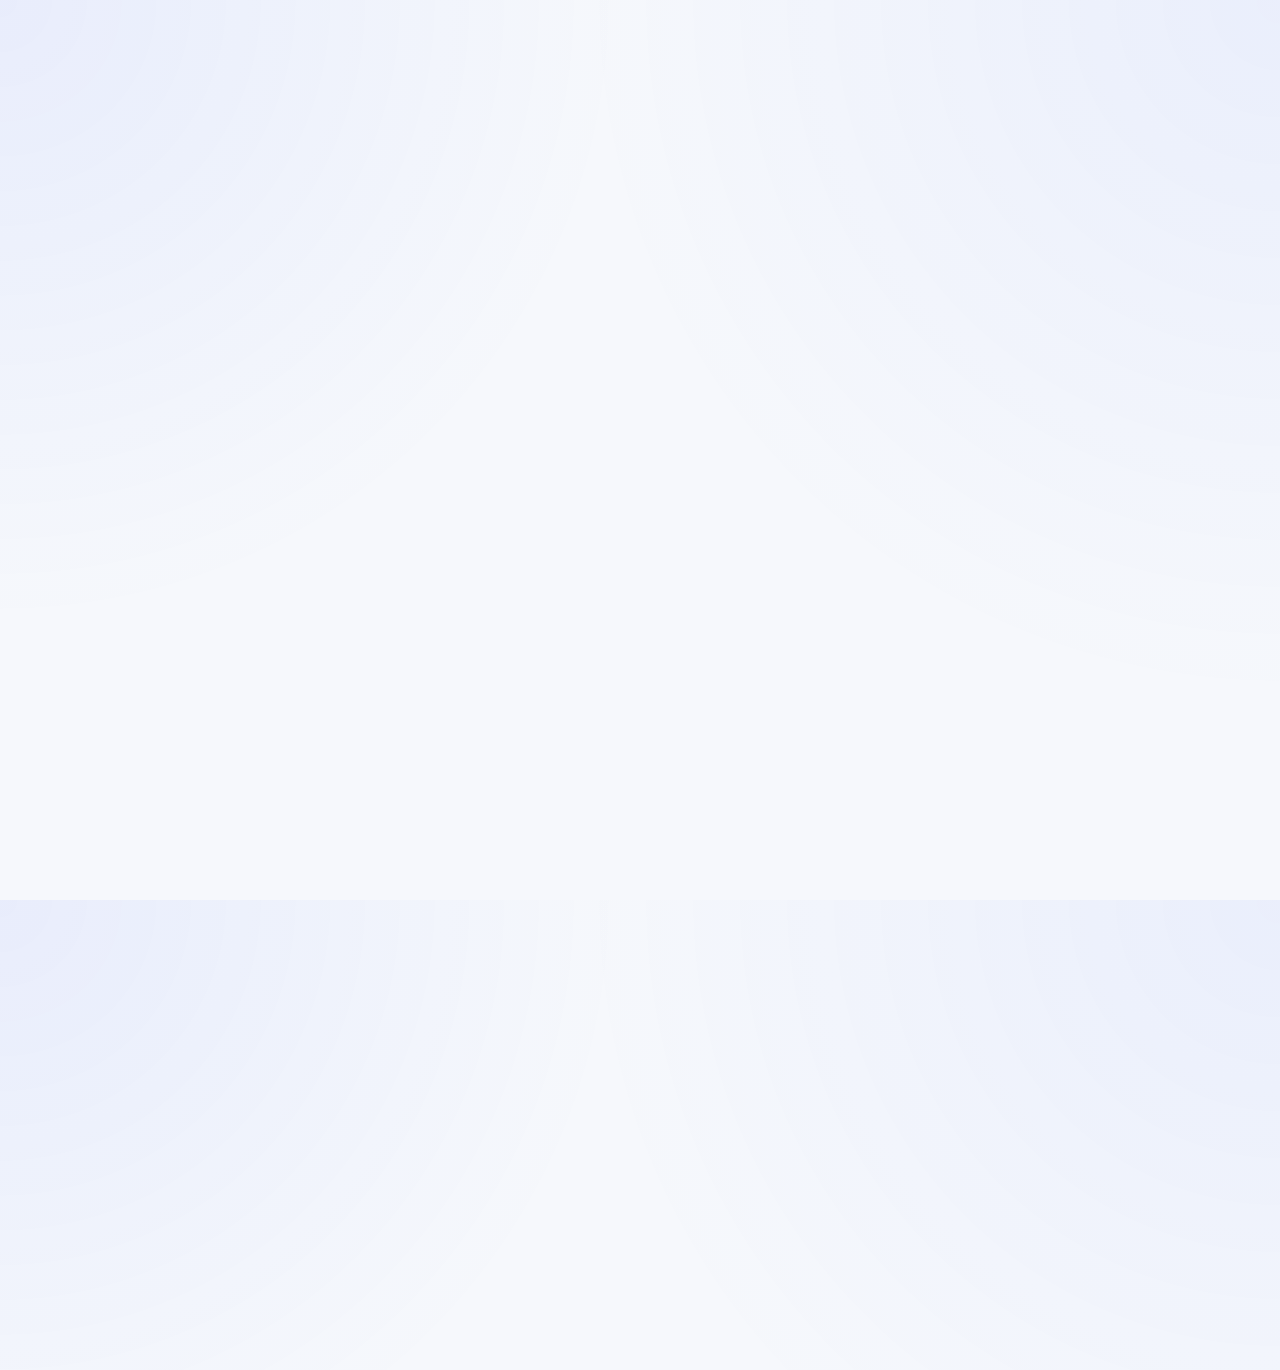
<file: frontend/index.html>
<!doctype html>
<html lang="en">
  <head>
    <meta charset="UTF-8" />
    <meta name="viewport" content="width=device-width, initial-scale=1.0" />
    <title>NexBasket | Premium Commerce</title>
    <link rel="stylesheet" href="styles.css" />
  </head>
  <body>
    <header id="navbar"></header>

    <main class="site-main">
      <div class="container">
        <section class="hero" data-reveal>
          <div class="hero-layout">
            <div class="hero-copy">
              <span class="hero-kicker">New Season · Trusted Checkout</span>
              <h1>Shop Elevated Essentials For Modern Living</h1>
              <p class="muted">
                Discover curated categories, fast fulfillment, and a seamless checkout experience built on transaction-safe inventory.
              </p>
              <div class="hero-actions">
                <a href="products.html" class="btn btn-primary">Browse Products</a>
              </div>
            </div>
            <div class="hero-bg" aria-hidden="true">
              <span class="orb orb-a"></span>
              <span class="orb orb-b"></span>
              <span class="orb orb-c"></span>
              <article class="glass-card">
                <p class="muted" style="font-size: 0.85rem">Trending This Week</p>
                <h3 style="margin-top: 6px">Premium Picks With Smart Delivery</h3>
                <p class="muted" style="margin-top: 8px; font-size: 0.9rem">Inventory synced in real-time with secure order workflows.</p>
              </article>
            </div>
          </div>
        </section>

        <section class="landing-section" data-reveal>
          <div class="section-head">
            <h2>Browse By Category</h2>
            <a href="products.html" class="muted">View all products →</a>
          </div>
          <div class="scroll-chips" id="landingCategoryChips"></div>
        </section>

        <section class="landing-section" data-reveal>
          <div class="section-head">
            <h2>Featured Products</h2>
            <span class="muted">Handpicked editor’s choice</span>
          </div>
          <div id="featuredProducts" class="product-grid"></div>
        </section>

        <section class="landing-section" data-reveal>
          <div class="section-head">
            <h2>Why Customers Choose Us</h2>
          </div>
          <div class="feature-grid">
            <article class="feature">
              <div class="feature-icon">⚡</div>
              <h3>Fast Delivery</h3>
              <p class="muted">Optimized order routing and inventory-led dispatch for quicker shipping.</p>
            </article>
            <article class="feature">
              <div class="feature-icon">🔒</div>
              <h3>Secure Payments</h3>
              <p class="muted">Protected checkout flow with robust session handling and safe data practices.</p>
            </article>
            <article class="feature">
              <div class="feature-icon">↺</div>
              <h3>Easy Returns</h3>
              <p class="muted">Flexible cancellation and inventory rollback with complete audit visibility.</p>
            </article>
          </div>
        </section>

        <section class="landing-section" data-reveal>
          <div class="section-head">
            <h2>What Shoppers Say</h2>
          </div>
          <div class="testimonial-grid">
            <article class="card panel">
              <p>"The interface feels premium and the checkout flow is genuinely smooth. Everything just works."</p>
              <p class="muted" style="margin-top: 12px">Aarav M. · Frequent Buyer</p>
            </article>
            <article class="card panel">
              <p>"Loved the clean product browsing and instant order updates. It feels like a real production store."</p>
              <p class="muted" style="margin-top: 12px">Riya S. · Design Consultant</p>
            </article>
          </div>
        </section>

        <section class="landing-section newsletter" data-reveal>
          <h2>Get Weekly Drops & Offers</h2>
          <p>Join our list for new arrivals, curated picks, and early access to limited collections.</p>
          <form id="newsletterForm">
            <input type="email" id="newsletterEmail" placeholder="Enter your email address" aria-label="Email address" required />
            <button class="btn" type="submit">Subscribe</button>
          </form>
          <div id="newsletterStatus"></div>
        </section>
      </div>
    </main>

    <footer id="footer"></footer>
    <script type="module" src="landing.js"></script>
  </body>
</html>
</file>
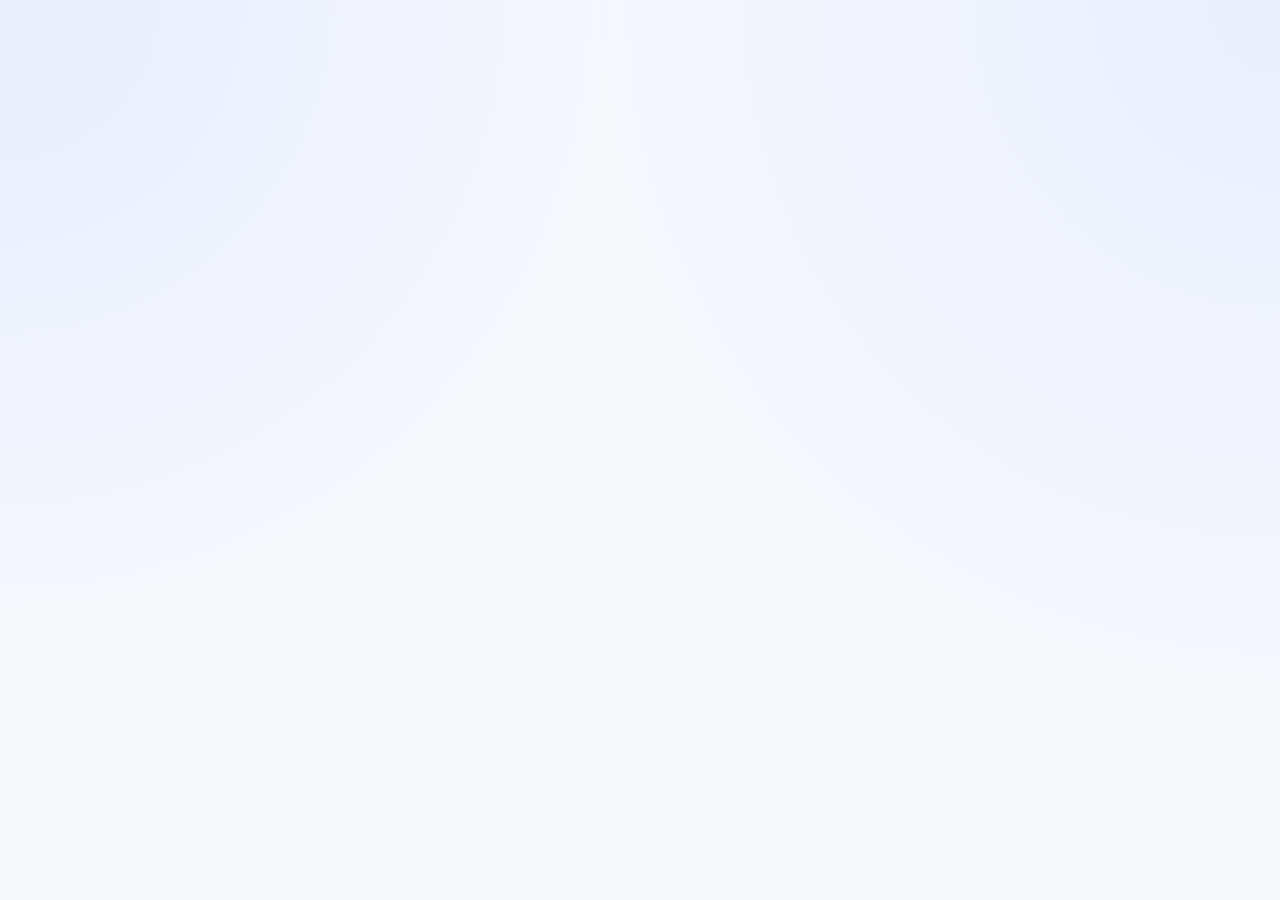
<file: frontend/cart.html>
<!doctype html>
<html lang="en">
  <head>
    <meta charset="UTF-8" />
    <meta name="viewport" content="width=device-width, initial-scale=1.0" />
    <title>Cart | NexBasket</title>
    <link rel="stylesheet" href="styles.css" />
  </head>
  <body>
    <header id="navbar"></header>
    <main class="site-main">
      <div class="container section-stack">
        <section class="section-head" data-reveal>
          <div>
            <h1 style="font-size:2.2rem">My Cart</h1>
            <p class="muted">Review selected products before checkout.</p>
          </div>
          <div class="quick-links">
            <a class="btn btn-ghost" href="products.html">Continue Shopping</a>
            <a class="btn btn-primary" href="checkout.html">Proceed to Checkout</a>
          </div>
        </section>

        <section class="card panel" data-reveal>
          <div id="status"></div>
          <div id="loadingCart" class="product-grid">
            <div class="skeleton sk-card"></div>
            <div class="skeleton sk-card"></div>
          </div>
          <div id="cartItems" class="section-stack"></div>
          <div class="summary-box" style="margin-top:12px">
            <h3 id="totalAmount">Cart Total: ₹0.00</h3>
          </div>
        </section>
      </div>
    </main>
    <footer id="footer"></footer>
    <script type="module" src="cart.js"></script>
  </body>
</html>
</file>
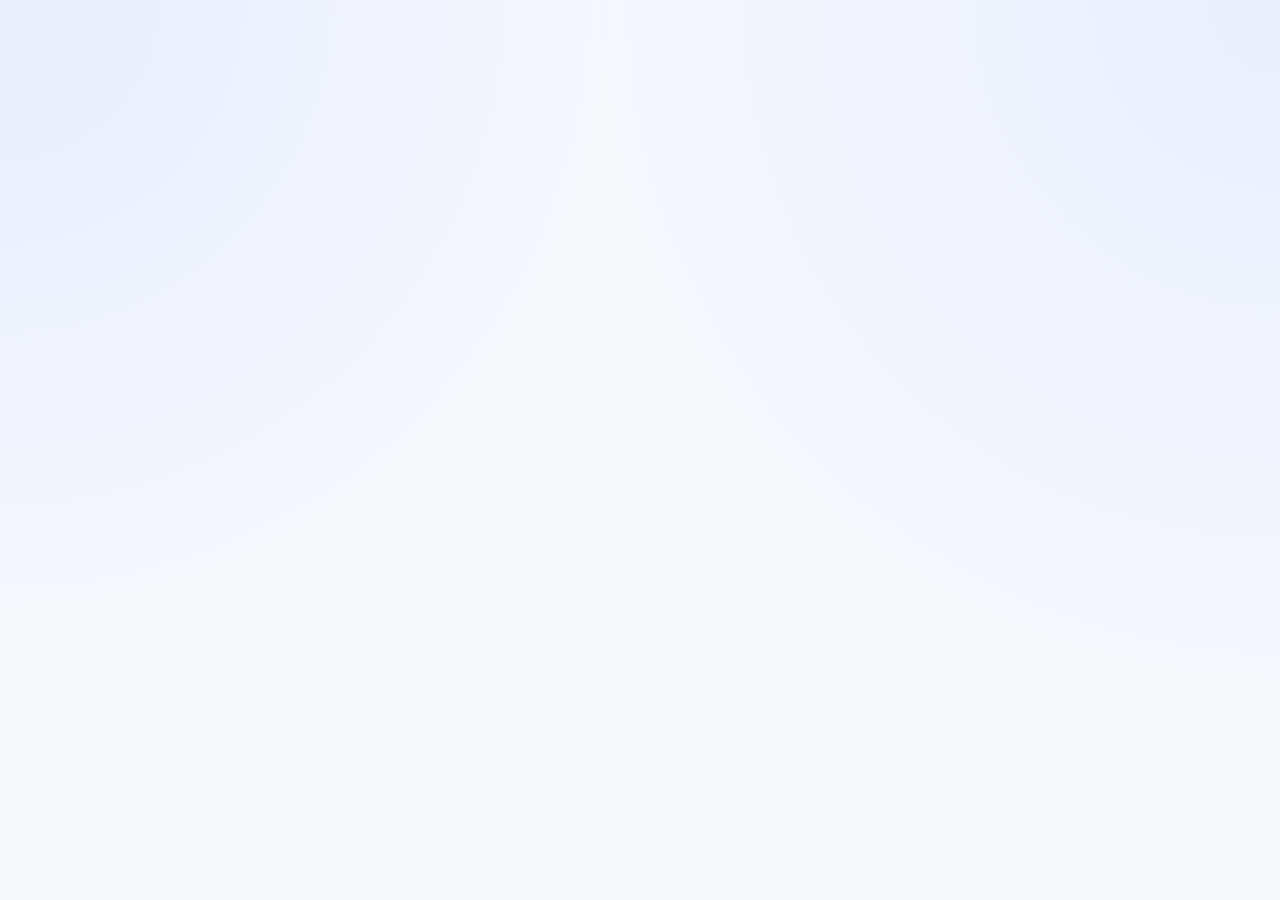
<file: frontend/checkout.html>
<!doctype html>
<html lang="en">
  <head>
    <meta charset="UTF-8" />
    <meta name="viewport" content="width=device-width, initial-scale=1.0" />
    <title>Checkout | NexBasket</title>
    <link rel="stylesheet" href="styles.css" />
  </head>
  <body>
    <header id="navbar"></header>
    <main class="site-main">
      <div class="container section-stack">
        <section class="section-head" data-reveal>
          <div>
            <h1 style="font-size:2.2rem">Checkout</h1>
            <p class="muted">Confirm your cart and place the order securely.</p>
          </div>
          <div class="quick-links">
            <a class="btn btn-ghost" href="cart.html">Back to Cart</a>
            <a class="btn btn-ghost" href="orders.html">Order History</a>
          </div>
        </section>

        <section class="card panel" data-reveal>
          <div id="status"></div>
          <div id="loadingCheckout" class="product-grid">
            <div class="skeleton sk-card"></div>
            <div class="skeleton sk-card"></div>
          </div>
          <div id="checkoutSummary"></div>
          <button id="placeOrderBtn" class="btn btn-primary" style="margin-top:14px">Place Order</button>
        </section>
      </div>
    </main>
    <footer id="footer"></footer>
    <script type="module" src="checkout.js"></script>
  </body>
</html>
</file>
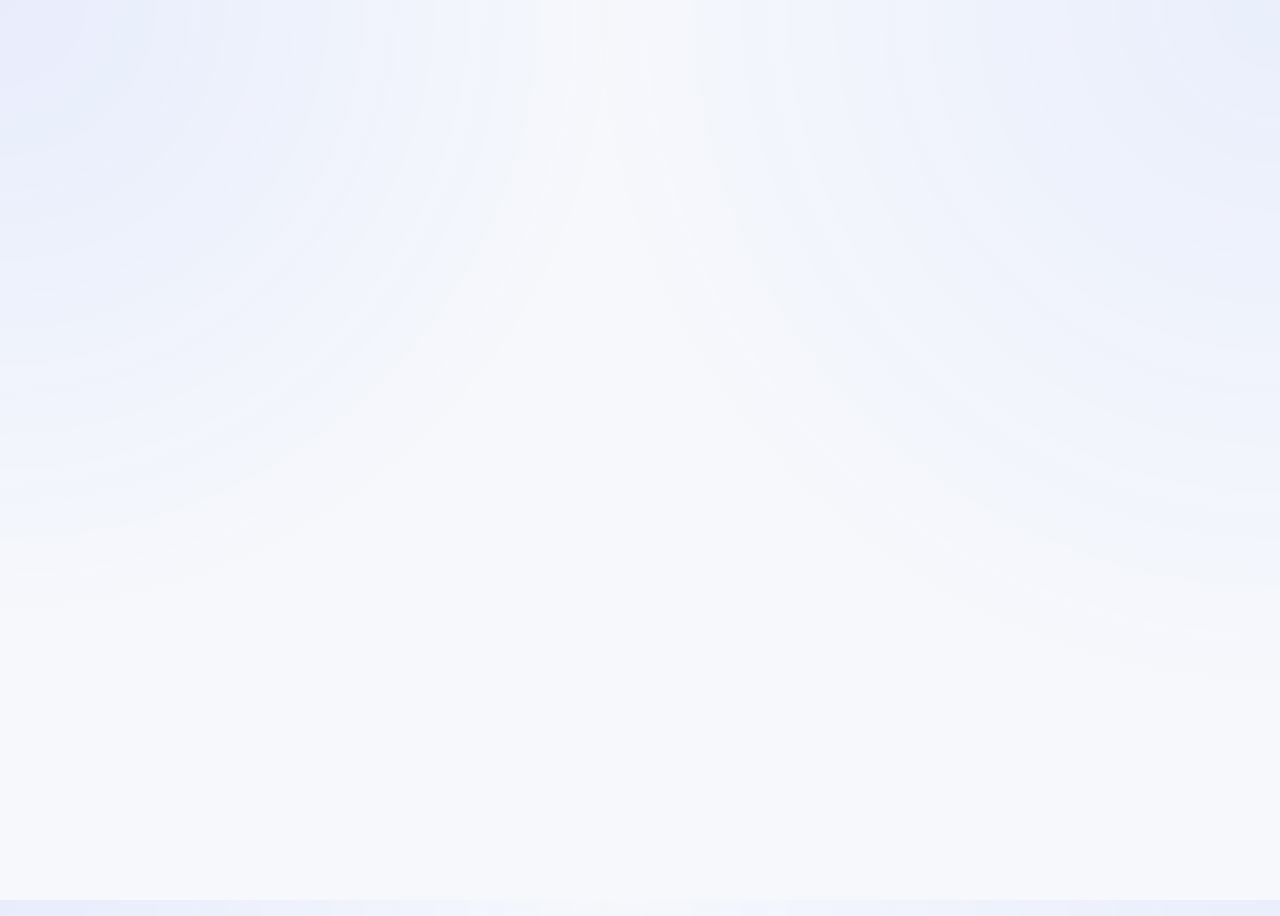
<file: frontend/login.html>
<!doctype html>
<html lang="en">
  <head>
    <meta charset="UTF-8" />
    <meta name="viewport" content="width=device-width, initial-scale=1.0" />
    <title>Login | NexBasket</title>
    <link rel="stylesheet" href="styles.css" />
  </head>
  <body>
    <main class="auth-wrap">
      <section class="auth-brand" data-reveal>
        <div class="brand">
          <span class="brand-badge">NB</span>
          <span>NexBasket</span>
        </div>
        <div>
          <h1>Welcome Back</h1>
          <p class="muted" style="color:#d8e1ff; margin-top:12px">Secure sign-in to manage your cart, orders, and real-time inventory checkout.</p>
        </div>
        <ul>
          <li>✔ 256-bit encrypted authentication</li>
          <li>✔ Session expiry & logout revocation</li>
          <li>✔ Protected checkout + order history</li>
        </ul>
      </section>

      <section class="auth-panel" data-reveal>
        <article class="auth-card">
          <h2 class="auth-title">Login</h2>
          <p class="muted">Continue to your personalized storefront.</p>

          <form id="loginForm" class="form-grid">
            <div class="form-field">
              <label for="loginEmail">Email</label>
              <input id="loginEmail" type="email" placeholder="you@example.com" required />
            </div>

            <div class="form-field">
              <label for="loginPassword">Password</label>
              <div class="input-wrap">
                <input id="loginPassword" type="password" placeholder="Enter password" required />
                <button type="button" class="eye-btn" id="toggleLoginPassword" aria-label="Toggle password visibility">👁</button>
              </div>
            </div>

            <label class="inline-check">
              <input type="checkbox" id="rememberMe" checked />
              Remember me on this device
            </label>

            <button type="submit" class="btn btn-primary btn-block">Sign In</button>
          </form>

          <div class="divider"></div>
          <button class="oauth-btn" type="button" aria-label="Continue with Google">
            G Continue with Google
          </button>

          <div id="loginStatus"></div>
          <div class="trust-row">
            <span class="trust-chip">Secure session</span>
            <span class="trust-chip">Encrypted credentials</span>
            <span class="trust-chip">Fast checkout access</span>
          </div>

          <p class="muted" style="margin-top:14px">
            New here?
            <a href="signup.html" style="color: var(--accent-strong); font-weight:700">Create account</a>
          </p>
        </article>
      </section>
    </main>

    <script type="module" src="login.js"></script>
  </body>
</html>
</file>
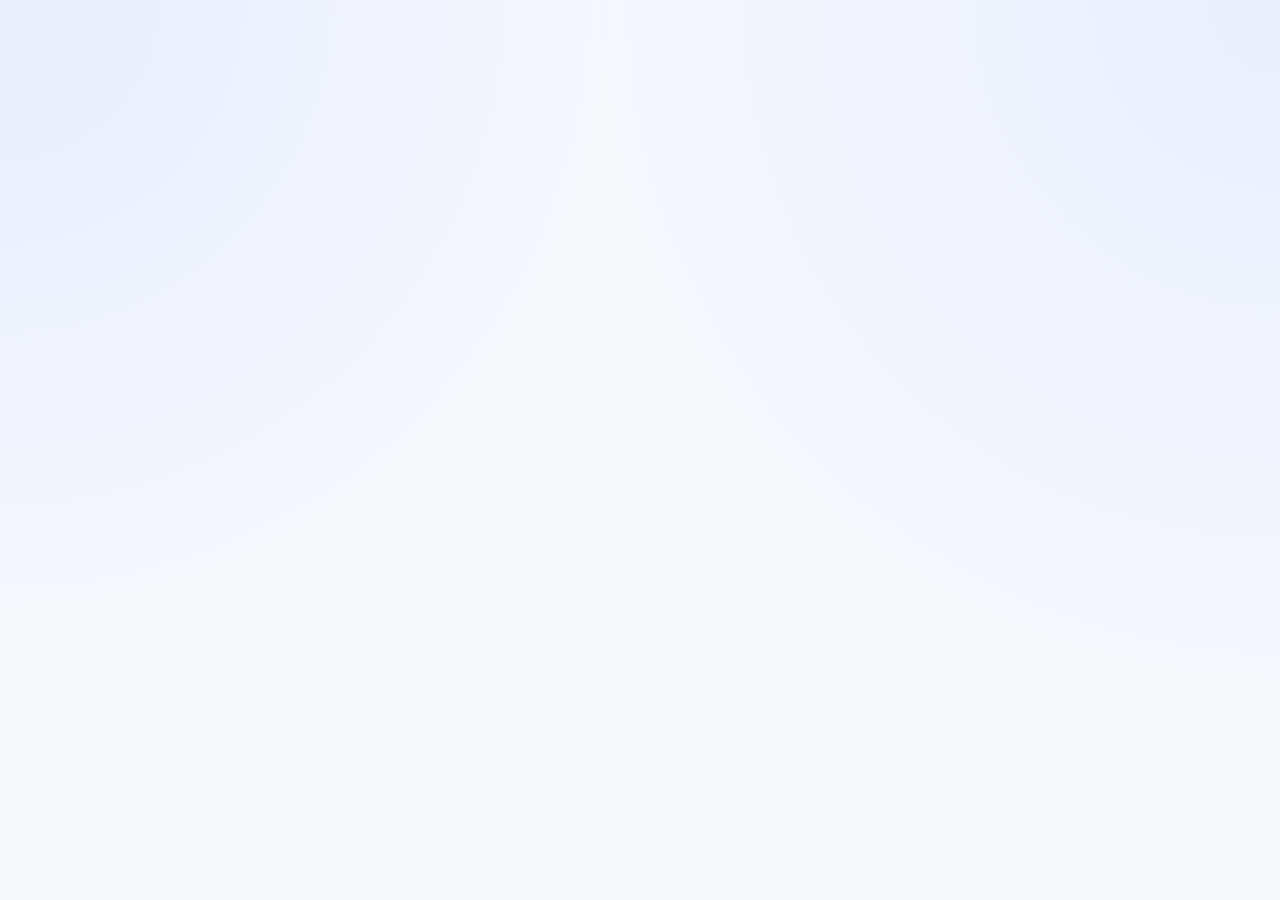
<file: frontend/orders.html>
<!doctype html>
<html lang="en">
  <head>
    <meta charset="UTF-8" />
    <meta name="viewport" content="width=device-width, initial-scale=1.0" />
    <title>Orders | NexBasket</title>
    <link rel="stylesheet" href="styles.css" />
  </head>
  <body>
    <header id="navbar"></header>
    <main class="site-main">
      <div class="container section-stack">
        <section class="section-head" data-reveal>
          <div>
            <h1 style="font-size:2.2rem">Order History</h1>
            <p class="muted">Track status, view details, and cancel pending orders.</p>
          </div>
          <a class="btn btn-ghost" href="products.html">Shop More</a>
        </section>

        <section class="card panel" data-reveal>
          <div id="status"></div>
          <div id="loadingOrders" class="product-grid">
            <div class="skeleton sk-card"></div>
            <div class="skeleton sk-card"></div>
          </div>
          <div id="ordersList" class="section-stack"></div>
        </section>
      </div>
    </main>
    <footer id="footer"></footer>
    <script type="module" src="orders.js"></script>
  </body>
</html>
</file>
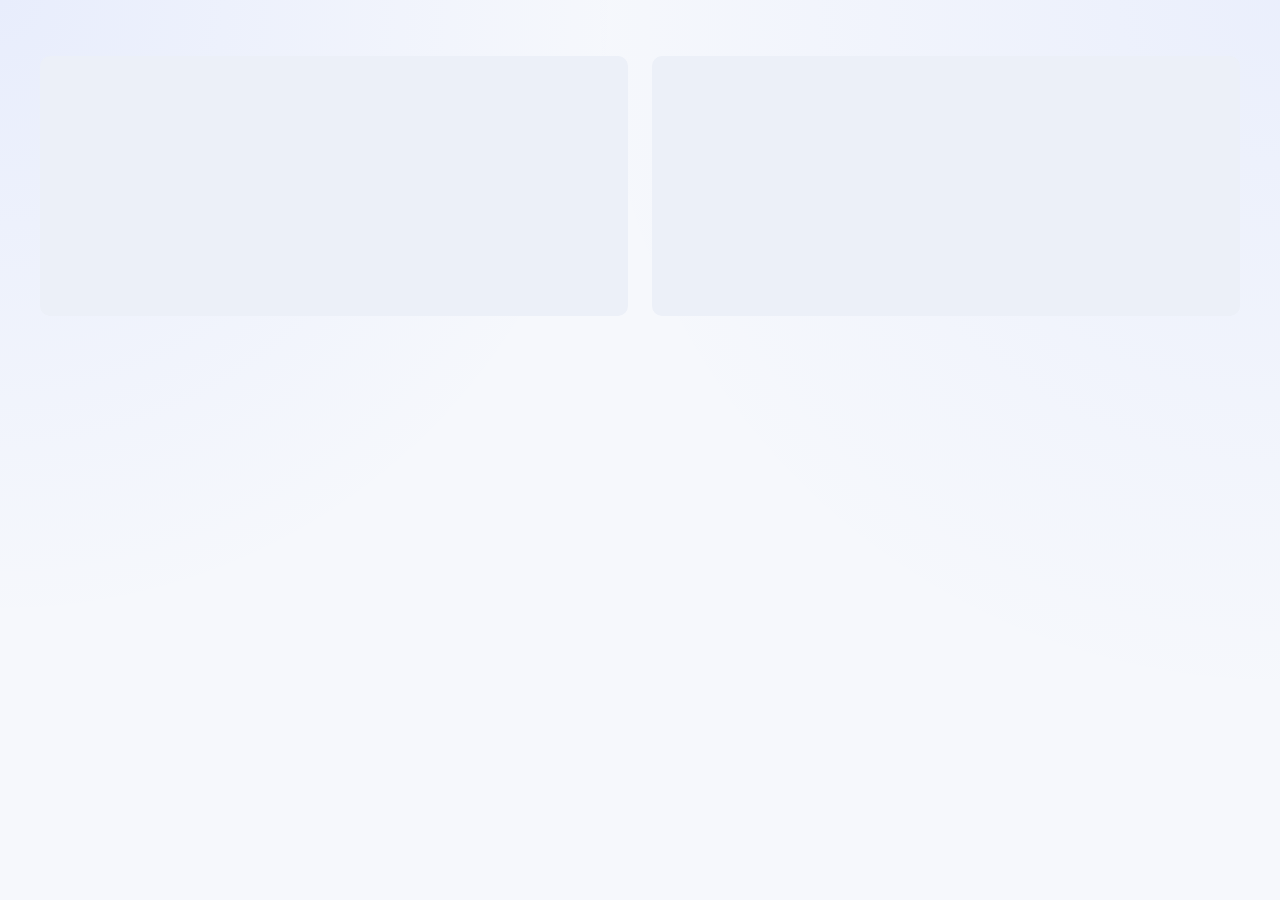
<file: frontend/product.html>
<!doctype html>
<html lang="en">
  <head>
    <meta charset="UTF-8" />
    <meta name="viewport" content="width=device-width, initial-scale=1.0" />
    <title>Product Details | NexBasket</title>
    <link rel="stylesheet" href="styles.css" />
  </head>
  <body>
    <header id="navbar"></header>
    <main class="site-main">
      <div class="container section-stack">
        <div id="productStatus"></div>

        <section id="productLoading" class="details-layout">
          <div class="skeleton sk-card"></div>
          <div class="skeleton sk-card"></div>
        </section>

        <section id="productDetailWrap" style="display:none" data-reveal>
          <div class="details-layout">
            <div>
              <div class="gallery-main">
                <img class="zoom-layer main-product-image" id="mainThumb" alt="Product image" />
              </div>
              <div class="thumb-grid" id="thumbGrid"></div>
            </div>

            <article class="card panel">
              <span class="pill" id="productCategoryPill"></span>
              <h1 style="font-size:2rem; margin-top:10px" id="productName"></h1>
              <div class="product-row" style="margin-top:8px">
                <strong id="productPrice" style="font-size:1.3rem"></strong>
                <span class="stars" id="productStars"></span>
              </div>
              <p class="muted" style="margin-top:10px" id="productDescription"></p>

              <div class="divider"></div>

              <p class="muted">Select Size</p>
              <div class="selector-row" id="sizeSelectors"></div>

              <p class="muted" style="margin-top:12px">Select Color</p>
              <div class="selector-row" id="colorSelectors"></div>

              <div class="product-row" style="margin-top:14px">
                <label for="productQty" class="muted">Quantity</label>
                <input id="productQty" type="number" min="1" value="1" style="width:90px" />
              </div>

              <div class="product-row" style="margin-top:12px">
                <button class="btn btn-primary" id="addToCartBtn">Add to Cart</button>
                <button class="btn btn-ghost" id="wishlistBtn">Add to Wishlist</button>
              </div>

              <div class="tab-header" id="tabHeader">
                <button class="tab-btn active" data-tab="description">Description</button>
                <button class="tab-btn" data-tab="reviews">Reviews</button>
                <button class="tab-btn" data-tab="shipping">Shipping</button>
              </div>
              <div class="tab-panel" id="tabPanel"></div>
            </article>
          </div>
        </section>

        <section data-reveal>
          <div class="section-head">
            <h2>Related Products</h2>
          </div>
          <div id="relatedProducts" class="product-grid"></div>
        </section>
      </div>
    </main>

    <footer id="footer"></footer>
    <script type="module" src="product.js"></script>
  </body>
</html>
</file>
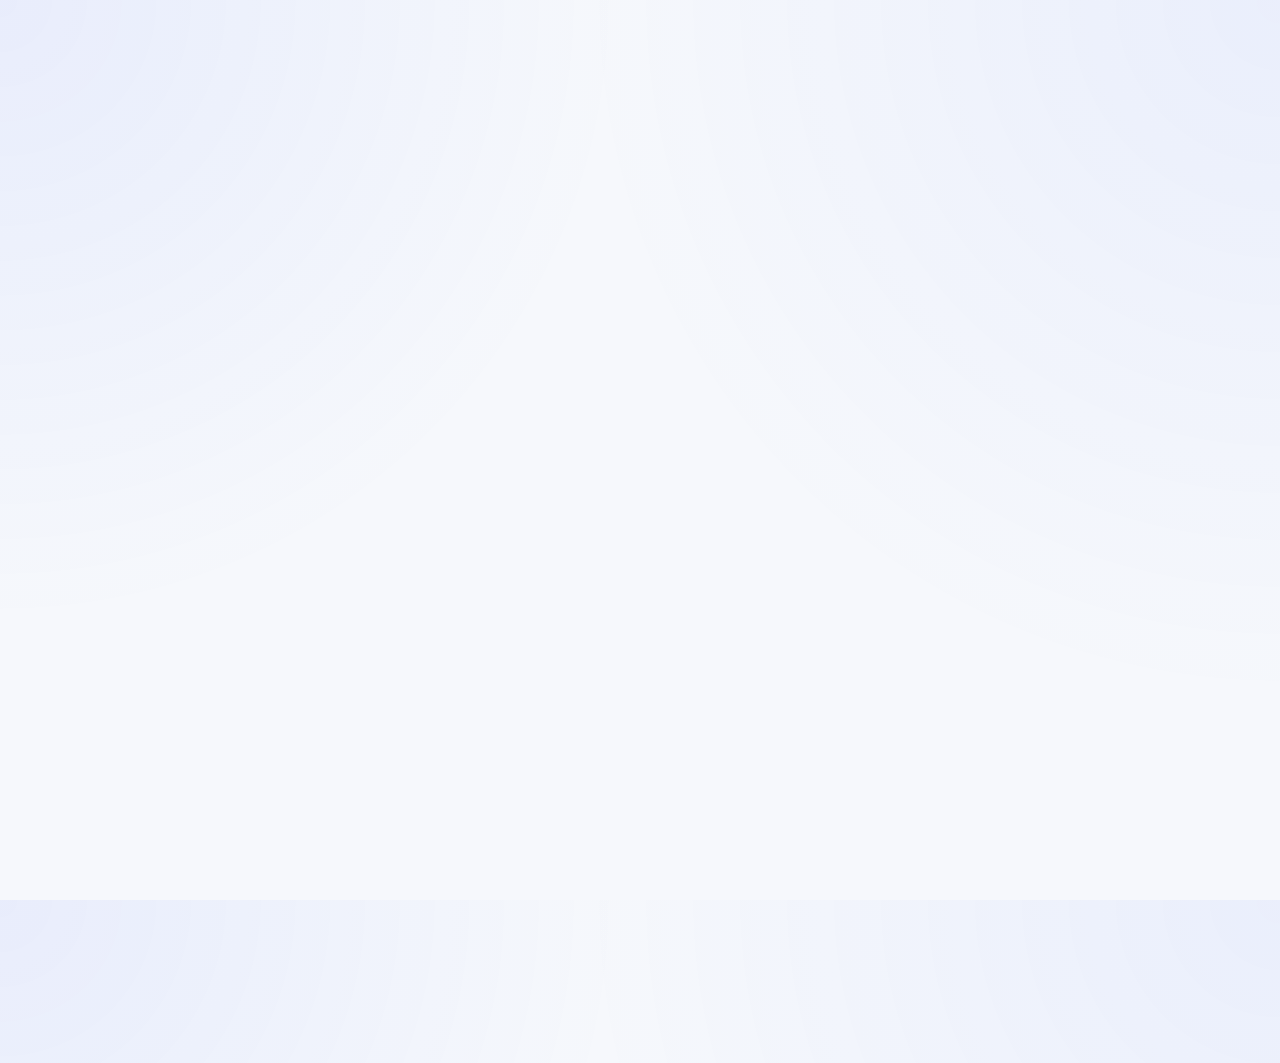
<file: frontend/products.html>
<!doctype html>
<html lang="en">
  <head>
    <meta charset="UTF-8" />
    <meta name="viewport" content="width=device-width, initial-scale=1.0" />
    <title>Products | NexBasket</title>
    <link rel="stylesheet" href="styles.css" />
  </head>
  <body>
    <header id="navbar"></header>

    <main class="site-main">
      <div class="container section-stack">
        <section class="hero" data-reveal>
          <div class="hero-layout" style="grid-template-columns: 1fr 0.8fr; min-height: 260px">
            <div class="hero-copy">
              <span class="hero-kicker">Catalog</span>
              <h1>Find What Fits Your Style</h1>
              <p class="muted">Filter by category, price, stock, and rating. Tap into a cleaner shopping workflow with quick add actions.</p>
            </div>
            <div class="hero-bg" aria-hidden="true">
              <span class="orb orb-a"></span>
              <span class="orb orb-b"></span>
              <article class="glass-card">
                <h3>Curated Products</h3>
                <p class="muted" style="margin-top:8px">Smart sorting, rich cards, and fast actions.</p>
              </article>
            </div>
          </div>
        </section>

        <section class="catalog-layout">
          <aside class="card filter-panel" data-reveal>
            <h3>Filters</h3>
            <div class="filter-group">
              <label for="searchInput" class="muted">Search</label>
              <input id="searchInput" placeholder="Search products..." />
            </div>

            <div class="filter-group">
              <label class="muted">Category</label>
              <div id="categoryChips" class="scroll-chips"></div>
            </div>

            <div class="filter-group">
              <label class="muted">Price Range</label>
              <div class="price-row">
                <input id="minPriceInput" type="number" min="0" placeholder="Min" />
                <input id="maxPriceInput" type="number" min="0" placeholder="Max" />
              </div>
            </div>

            <div class="filter-group">
              <label class="muted">Rating</label>
              <div class="rating-filter" id="ratingFilter">
                <button class="chip active" data-rating="">All</button>
                <button class="chip" data-rating="4">4★ & above</button>
                <button class="chip" data-rating="4.5">4.5★ & above</button>
              </div>
            </div>

            <div class="filter-group">
              <label class="inline-check">
                <input id="stockOnlyInput" type="checkbox" />
                In-stock only
              </label>
            </div>

            <div class="filter-group">
              <button class="btn btn-primary" id="searchBtn">Apply Filters</button>
              <button class="btn btn-ghost" id="clearBtn">Clear</button>
            </div>
          </aside>

          <div data-reveal>
            <div class="catalog-toolbar">
              <div>
                <h2>Products</h2>
                <p class="muted" id="resultCount">0 products</p>
              </div>
              <div style="display:flex; gap:10px; align-items:center; flex-wrap:wrap">
                <div class="search-wrap">
                  <span class="search-icon">⌕</span>
                  <input id="searchInlineInput" placeholder="Quick search..." />
                </div>
                <select id="sortInput" aria-label="Sort products">
                  <option value="name_asc">Name A-Z</option>
                  <option value="name_desc">Name Z-A</option>
                  <option value="price_asc">Price Low-High</option>
                  <option value="price_desc">Price High-Low</option>
                  <option value="stock_desc">Stock High-Low</option>
                </select>
              </div>
            </div>

            <div id="status"></div>
            <section id="productsList" class="product-grid"></section>
            <section id="loadingProducts" class="product-grid" style="display:none">
              <div class="skeleton sk-card"></div>
              <div class="skeleton sk-card"></div>
              <div class="skeleton sk-card"></div>
            </section>
            <section id="emptyProducts" class="empty-state" style="display:none">No products match your filters.</section>

            <div class="pagination" id="paginationWrap">
              <button class="btn btn-ghost" id="prevPageBtn">Previous</button>
              <span class="muted" id="pageIndicator">Page 1</span>
              <button class="btn btn-ghost" id="nextPageBtn">Next</button>
            </div>
          </div>
        </section>
      </div>
    </main>

    <footer id="footer"></footer>
    <script type="module" src="products.js"></script>
  </body>
</html>
</file>
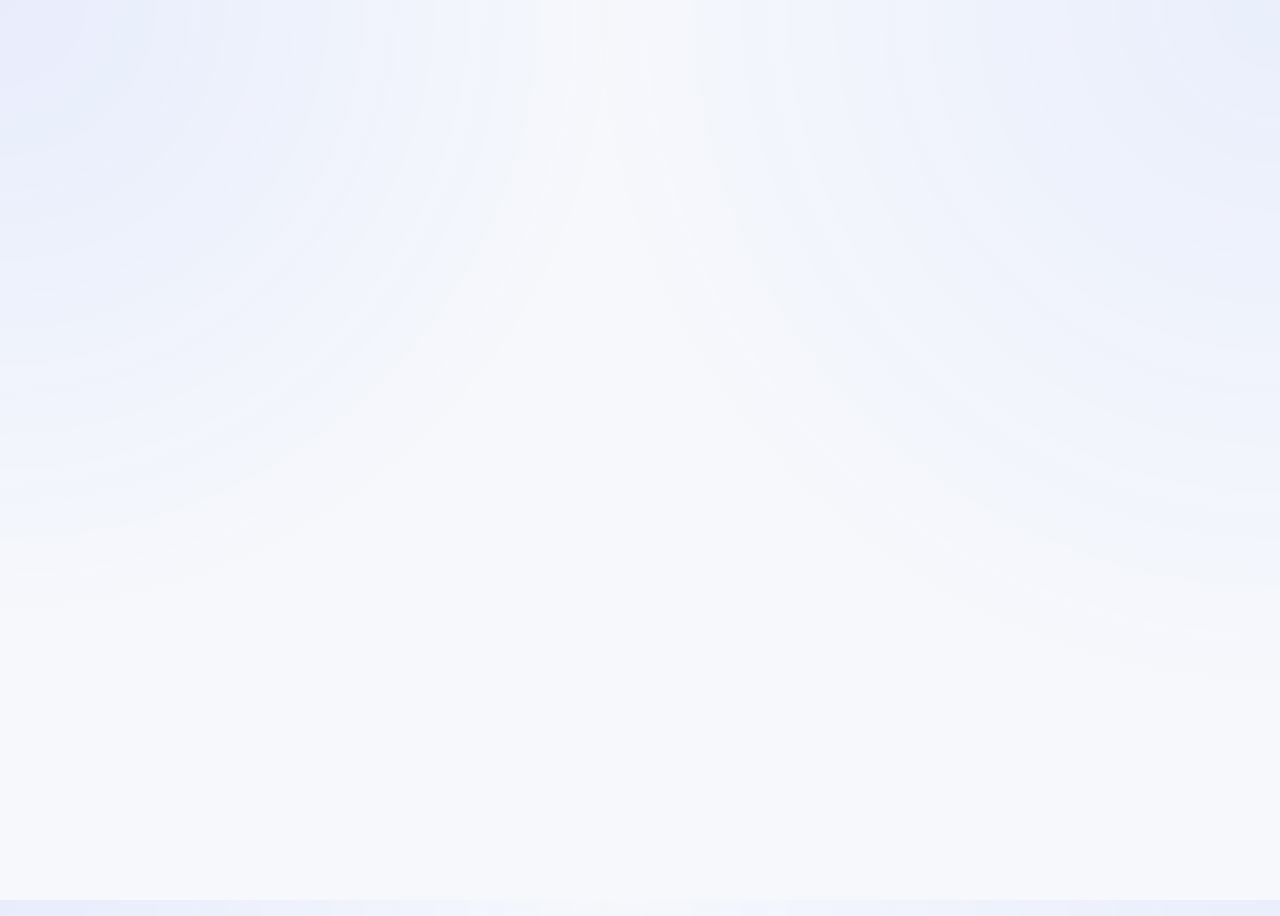
<file: frontend/signup.html>
<!doctype html>
<html lang="en">
  <head>
    <meta charset="UTF-8" />
    <meta name="viewport" content="width=device-width, initial-scale=1.0" />
    <title>Sign Up | NexBasket</title>
    <link rel="stylesheet" href="styles.css" />
  </head>
  <body>
    <main class="auth-wrap">
      <section class="auth-brand" data-reveal>
        <div class="brand">
          <span class="brand-badge">NB</span>
          <span>NexBasket</span>
        </div>
        <div>
          <h1>Create Your Account</h1>
          <p class="muted" style="color:#d8e1ff; margin-top:12px">Join thousands of shoppers using a clean, reliable, and secure storefront experience.</p>
        </div>
        <ul>
          <li>✔ Quick sign up in under 30 seconds</li>
          <li>✔ Smart order tracking with status updates</li>
          <li>✔ Data-backed inventory and fulfillment</li>
        </ul>
      </section>

      <section class="auth-panel" data-reveal>
        <article class="auth-card">
          <h2 class="auth-title">Sign Up</h2>
          <p class="muted">Build your account and start shopping instantly.</p>

          <form id="registerForm" class="form-grid">
            <div class="form-field">
              <label for="regName">Full Name</label>
              <input id="regName" placeholder="Enter your full name" required />
            </div>

            <div class="form-field">
              <label for="regEmail">Email</label>
              <input id="regEmail" type="email" placeholder="you@example.com" required />
            </div>

            <div class="form-field">
              <label for="regPassword">Password</label>
              <div class="input-wrap">
                <input id="regPassword" type="password" placeholder="Create password" required />
                <button type="button" class="eye-btn" id="toggleSignupPassword" aria-label="Toggle password visibility">👁</button>
              </div>
            </div>

            <div class="form-field">
              <label for="regPhone">Phone</label>
              <input id="regPhone" placeholder="+91..." />
            </div>

            <button type="submit" class="btn btn-primary btn-block">Create Account</button>
          </form>

          <div class="divider"></div>
          <button class="oauth-btn" type="button" aria-label="Continue with Google">
            G Continue with Google
          </button>
          <div id="registerStatus"></div>
          <div class="trust-row">
            <span class="trust-chip">Encrypted sign up</span>
            <span class="trust-chip">No hidden charges</span>
            <span class="trust-chip">Easy cancellation</span>
          </div>

          <p class="muted" style="margin-top:14px">
            Already registered?
            <a href="login.html" style="color: var(--accent-strong); font-weight:700">Login here</a>
          </p>
        </article>
      </section>
    </main>

    <script type="module" src="signup.js"></script>
  </body>
</html>
</file>
<file: frontend/styles.css>
@import url("https://fonts.googleapis.com/css2?family=Inter:wght@400;500;600;700;800&display=swap");

:root {
  --accent: #2f5dff;
  --accent-strong: #1f4df2;
  --accent-soft: #e9efff;
  --bg: #f6f8fc;
  --surface: #ffffff;
  --surface-muted: #f1f4fb;
  --line: #d9e1f2;
  --text: #13203a;
  --text-soft: #52617f;
  --success: #1f9d62;
  --danger: #dc4f4f;
  --warning: #b87913;
  --radius-xl: 24px;
  --radius-lg: 16px;
  --radius-md: 12px;
  --shadow: 0 14px 36px rgba(17, 30, 56, 0.08);
  --shadow-soft: 0 8px 20px rgba(17, 30, 56, 0.07);
  --max: 1200px;
}

html[data-theme="dark"] {
  color-scheme: dark;
  --accent: #6f8cff;
  --accent-strong: #88a0ff;
  --accent-soft: rgba(111, 140, 255, 0.2);
  --bg: #0b1324;
  --surface: #111c32;
  --surface-muted: #182541;
  --line: #2b3c5f;
  --text: #e7eeff;
  --text-soft: #a6b5d7;
  --shadow: 0 16px 34px rgba(3, 9, 20, 0.52);
  --shadow-soft: 0 10px 24px rgba(3, 9, 20, 0.45);
}

* {
  box-sizing: border-box;
}

html {
  scroll-behavior: smooth;
  height: 100%;
}

body {
  margin: 0;
  font-family: "Inter", "Segoe UI", sans-serif;
  background:
    radial-gradient(circle at 0% 0%, rgba(47, 93, 255, 0.07), transparent 40%),
    radial-gradient(circle at 100% 0%, rgba(47, 93, 255, 0.06), transparent 45%),
    var(--bg);
  color: var(--text);
  min-height: 100dvh;
  overflow-x: hidden;
  display: flex;
  flex-direction: column;
  width: 100%;
}

html[data-theme="dark"] body {
  background:
    radial-gradient(circle at 0% 0%, rgba(110, 139, 255, 0.16), transparent 42%),
    radial-gradient(circle at 100% 0%, rgba(110, 139, 255, 0.1), transparent 40%),
    #0a1222;
}

a {
  color: inherit;
  text-decoration: none;
}

img {
  max-width: 100%;
  display: block;
}

button,
input,
select,
textarea {
  font: inherit;
}

.site-main {
  padding: 32px 16px 56px;
  flex: 1 0 auto;
  width: 100%;
}

.container {
  width: 100%;
  max-width: var(--max);
  margin: 0 auto;
}

h1,
h2,
h3,
h4,
p {
  margin: 0;
}

h1 {
  font-size: clamp(2rem, 4vw, 3.2rem);
  line-height: 1.05;
  letter-spacing: -0.03em;
}

h2 {
  font-size: clamp(1.45rem, 3vw, 2.2rem);
  line-height: 1.15;
  letter-spacing: -0.02em;
}

h3 {
  font-size: clamp(1.05rem, 2vw, 1.35rem);
}

p {
  line-height: 1.66;
}

.muted {
  color: var(--text-soft);
}

.section-stack {
  display: grid;
  gap: 24px;
}

.section-stack > * {
  min-width: 0;
}

.card {
  background: var(--surface);
  border: 1px solid var(--line);
  border-radius: var(--radius-lg);
  box-shadow: var(--shadow-soft);
  min-width: 0;
}

.panel {
  padding: 22px;
  min-width: 0;
}

.btn {
  border: 0;
  border-radius: 999px;
  padding: 12px 18px;
  cursor: pointer;
  transition: transform 0.2s ease, box-shadow 0.2s ease, background-color 0.2s ease;
  font-weight: 600;
  letter-spacing: 0.01em;
  display: inline-flex;
  align-items: center;
  gap: 8px;
  justify-content: center;
}

.btn:focus-visible,
input:focus-visible,
select:focus-visible,
textarea:focus-visible,
a:focus-visible {
  outline: 3px solid rgba(47, 93, 255, 0.28);
  outline-offset: 2px;
}

.btn-primary {
  background: var(--accent);
  color: #fff;
  box-shadow: 0 10px 22px rgba(47, 93, 255, 0.24);
}

.btn-primary:hover {
  background: var(--accent-strong);
  transform: translateY(-1px);
}

.btn-secondary {
  background: #1f2a46;
  color: #fff;
}

.btn-secondary:hover {
  background: #182038;
}

.btn-ghost {
  background: #fff;
  border: 1px solid var(--line);
  color: var(--text);
}

html[data-theme="dark"] .btn-ghost {
  background: #131f37;
  border-color: #2b3d63;
  color: #c9d6f6;
}

.btn-ghost:hover {
  background: var(--surface-muted);
}

.btn-danger {
  background: #ffe8e8;
  color: #aa2929;
}

.btn-danger:hover {
  background: #ffd9d9;
}

html[data-theme="dark"] .btn-danger {
  background: #412226;
  color: #ffb8c0;
}

html[data-theme="dark"] .btn-danger:hover {
  background: #4b262b;
}

.btn-block {
  width: 100%;
}

.status {
  margin-top: 12px;
  border-radius: 12px;
  font-size: 0.92rem;
  padding: 10px 12px;
}

.status.success {
  color: #165f3f;
  background: #e6f7f0;
}

.status.error {
  color: #932e2e;
  background: #ffecec;
}

html[data-theme="dark"] .status.success {
  color: #9ee9c9;
  background: #173b2b;
}

html[data-theme="dark"] .status.error {
  color: #ffc8c8;
  background: #432324;
}

.site-header {
  position: sticky;
  top: 0;
  z-index: 30;
  padding: 10px 16px 0;
}

.navbar-shell {
  max-width: var(--max);
  margin: 0 auto;
  background: rgba(255, 255, 255, 0.8);
  border: 1px solid rgba(255, 255, 255, 0.72);
  box-shadow: var(--shadow);
  border-radius: 999px;
  backdrop-filter: blur(12px);
}

html[data-theme="dark"] .navbar-shell {
  background: rgba(12, 20, 36, 0.86);
  border-color: rgba(53, 72, 108, 0.7);
}

.navbar-inner {
  min-height: 62px;
  padding: 8px 14px;
  display: grid;
  grid-template-columns: auto 1fr auto;
  gap: 14px;
  align-items: center;
}

.brand {
  display: inline-flex;
  align-items: center;
  gap: 10px;
  font-weight: 800;
  letter-spacing: -0.02em;
}

.brand-logo {
  width: 34px;
  height: 34px;
  border-radius: 10px;
  display: block;
  object-fit: cover;
  box-shadow: 0 6px 14px rgba(47, 93, 255, 0.24);
}

html[data-theme="dark"] .brand-logo {
  box-shadow: 0 6px 14px rgba(16, 32, 64, 0.5);
}

.nav-links {
  display: flex;
  align-items: center;
  justify-content: center;
  gap: 8px;
  flex-wrap: wrap;
  min-width: 0;
}

.nav-link {
  font-size: 0.92rem;
  padding: 9px 13px;
  border-radius: 999px;
  color: var(--text-soft);
  font-weight: 600;
}

.nav-link:hover {
  color: var(--text);
  background: var(--surface-muted);
}

.nav-link.active {
  background: var(--accent-soft);
  color: var(--accent-strong);
}

.nav-tools {
  display: inline-flex;
  align-items: center;
  gap: 8px;
}

.icon-btn {
  width: 38px;
  height: 38px;
  border-radius: 50%;
  border: 1px solid var(--line);
  background: #fff;
  color: var(--text);
  display: grid;
  place-items: center;
  position: relative;
}

html[data-theme="dark"] .icon-btn,
html[data-theme="dark"] .avatar-chip {
  background: #111d34;
  border-color: #304364;
  color: #d2def8;
}

.icon-btn:hover {
  background: var(--surface-muted);
}

.badge {
  min-width: 19px;
  height: 19px;
  padding: 0 4px;
  border-radius: 999px;
  background: var(--accent);
  color: #fff;
  display: inline-flex;
  align-items: center;
  justify-content: center;
  font-size: 0.68rem;
  font-weight: 700;
  position: absolute;
  right: -3px;
  top: -4px;
}

.avatar-chip {
  padding: 4px 10px 4px 4px;
  border: 1px solid var(--line);
  border-radius: 999px;
  background: #fff;
  display: inline-flex;
  gap: 8px;
  align-items: center;
  min-width: 0;
}

.avatar-chip .muted {
  max-width: 150px;
  overflow: hidden;
  text-overflow: ellipsis;
  white-space: nowrap;
}

.avatar-dot {
  width: 30px;
  height: 30px;
  border-radius: 50%;
  background: linear-gradient(145deg, #284bbb, #5277f3);
  color: #fff;
  display: grid;
  place-items: center;
  font-size: 0.8rem;
  font-weight: 700;
}

.hamburger {
  display: none;
}

.mobile-drawer {
  display: none;
  position: fixed;
  inset: 0;
  z-index: 45;
}

.mobile-drawer.open {
  display: block;
}

.drawer-backdrop {
  position: absolute;
  inset: 0;
  background: rgba(8, 18, 38, 0.54);
}

.drawer-panel {
  position: absolute;
  right: 0;
  top: 0;
  height: 100%;
  width: min(340px, 86vw);
  background: #fff;
  padding: 22px;
  display: grid;
  gap: 10px;
  align-content: start;
}

html[data-theme="dark"] .drawer-panel {
  background: #0f1a30;
}

.drawer-panel a,
.drawer-panel button {
  width: 100%;
  text-align: left;
}

.footer {
  background: #121d37;
  color: #d4dbee;
  margin-top: auto;
}

html[data-theme="dark"] .footer {
  background: #091222;
}

.theme-fab {
  position: fixed;
  right: 16px;
  bottom: 16px;
  width: 46px;
  height: 46px;
  border-radius: 50%;
  border: 1px solid var(--line);
  background: var(--surface);
  color: var(--text);
  box-shadow: var(--shadow);
  z-index: 60;
}

.footer-inner {
  max-width: var(--max);
  margin: 0 auto;
  padding: 48px 16px 24px;
  display: grid;
  gap: 22px;
}

.footer-grid {
  display: grid;
  gap: 18px;
  grid-template-columns: repeat(4, minmax(0, 1fr));
}

.footer h4 {
  color: #fff;
  margin-bottom: 10px;
  font-size: 1rem;
}

.footer-list {
  list-style: none;
  padding: 0;
  margin: 0;
  display: grid;
  gap: 8px;
}

.footer-bottom {
  padding-top: 14px;
  border-top: 1px solid rgba(212, 219, 238, 0.18);
  display: flex;
  justify-content: space-between;
  gap: 10px;
  flex-wrap: wrap;
  font-size: 0.9rem;
}

.socials {
  display: inline-flex;
  gap: 8px;
}

.socials span {
  width: 32px;
  height: 32px;
  border: 1px solid rgba(212, 219, 238, 0.24);
  border-radius: 50%;
  display: grid;
  place-items: center;
}

.payment-chips {
  display: inline-flex;
  gap: 8px;
  flex-wrap: wrap;
}

.payment-chip {
  border: 1px solid rgba(212, 219, 238, 0.24);
  border-radius: 999px;
  font-size: 0.72rem;
  padding: 5px 9px;
}

.hero {
  position: relative;
  overflow: hidden;
  border-radius: var(--radius-xl);
  background: linear-gradient(145deg, #f2f6ff, #ffffff 45%);
  border: 1px solid var(--line);
  box-shadow: var(--shadow);
}

html[data-theme="dark"] .hero {
  background: linear-gradient(145deg, #142544, #0f1a31 45%);
}

.hero-layout {
  padding: clamp(30px, 6vw, 58px);
  display: grid;
  gap: 26px;
  grid-template-columns: 1.2fr 1fr;
  align-items: center;
}

.hero-kicker {
  display: inline-flex;
  align-items: center;
  gap: 8px;
  color: var(--accent-strong);
  font-size: 0.82rem;
  font-weight: 700;
  letter-spacing: 0.08em;
  text-transform: uppercase;
}

.hero-copy p {
  max-width: 56ch;
  margin-top: 14px;
}

.hero-actions {
  margin-top: 24px;
  display: flex;
  gap: 10px;
  flex-wrap: wrap;
}

.hero-bg {
  min-height: 290px;
  position: relative;
}

.orb {
  border-radius: 50%;
  position: absolute;
  filter: blur(1px);
}

.orb-a {
  width: 210px;
  height: 210px;
  right: 15%;
  top: 3%;
  background: radial-gradient(circle at 35% 30%, #5d80ff, #2f5dff);
}

.orb-b {
  width: 138px;
  height: 138px;
  right: 2%;
  bottom: 12%;
  background: radial-gradient(circle at 35% 30%, #9db2ff, #5d80ff);
}

.orb-c {
  width: 110px;
  height: 110px;
  left: 8%;
  bottom: -6%;
  background: radial-gradient(circle at 35% 30%, #d6e0ff, #a8bbff);
}

.glass-card {
  position: absolute;
  left: 12%;
  top: 22%;
  width: min(270px, 75%);
  background: rgba(255, 255, 255, 0.75);
  border: 1px solid rgba(255, 255, 255, 0.8);
  border-radius: 18px;
  backdrop-filter: blur(8px);
  padding: 16px;
}

html[data-theme="dark"] .glass-card {
  background: rgba(14, 25, 46, 0.75);
  border-color: rgba(66, 92, 141, 0.75);
}

.split {
  display: grid;
  gap: 16px;
}

.landing-section {
  margin-top: 24px;
}

.section-head {
  display: flex;
  justify-content: space-between;
  align-items: center;
  gap: 10px;
  margin-bottom: 16px;
}

.scroll-chips {
  display: flex;
  gap: 10px;
  overflow-x: auto;
  padding-bottom: 6px;
}

.chip {
  display: inline-flex;
  align-items: center;
  gap: 7px;
  border-radius: 999px;
  border: 1px solid var(--line);
  background: #fff;
  color: var(--text);
  padding: 9px 14px;
  font-size: 0.84rem;
  white-space: nowrap;
  font-weight: 600;
}

html[data-theme="dark"] .chip {
  background: #14243f;
  border-color: #30466e;
  color: #d7e6ff;
}

.chip:hover,
.chip.active {
  border-color: #c3d2ff;
  background: var(--accent-soft);
  color: var(--accent-strong);
}

.product-grid {
  display: grid;
  gap: 16px;
  grid-template-columns: repeat(3, minmax(0, 1fr));
  align-items: stretch;
}

.product-card {
  background: #fff;
  border: 1px solid var(--line);
  border-radius: 16px;
  overflow: hidden;
  box-shadow: var(--shadow-soft);
  transition: transform 0.25s ease, box-shadow 0.25s ease;
  position: relative;
  display: flex;
  flex-direction: column;
  height: 100%;
}

html[data-theme="dark"] .product-card,
html[data-theme="dark"] .feature,
html[data-theme="dark"] .summary-box,
html[data-theme="dark"] .tab-panel,
html[data-theme="dark"] .order-card,
html[data-theme="dark"] .cart-item,
html[data-theme="dark"] .auth-card,
html[data-theme="dark"] .thumb,
html[data-theme="dark"] .empty-state,
html[data-theme="dark"] .oauth-btn {
  background: #101b31;
  border-color: #2a3b5e;
}

.product-card:hover {
  transform: translateY(-4px);
  box-shadow: 0 16px 30px rgba(20, 31, 61, 0.12);
}

.product-media {
  position: relative;
  height: 190px;
  background: linear-gradient(160deg, #edf2ff 0%, #ffffff 70%);
  display: grid;
  place-items: center;
  padding: 12px;
}

html[data-theme="dark"] .product-media,
html[data-theme="dark"] .gallery-main {
  background: linear-gradient(160deg, #152641 0%, #101b31 70%);
}

.product-thumb {
  width: 78%;
  height: 74%;
  border-radius: 14px;
  background:
    linear-gradient(130deg, rgba(66, 110, 255, 0.2), rgba(66, 110, 255, 0)),
    linear-gradient(45deg, #cdd9ff, #f6f8ff);
  border: 1px solid #e1e8ff;
  display: grid;
  place-items: center;
  font-size: 1.95rem;
  font-weight: 700;
  color: #3552ad;
}

.product-image {
  width: 100%;
  height: 100%;
  border-radius: 14px;
  border: 1px solid #dbe4ff;
  object-fit: cover;
  background: #eef3ff;
}

html[data-theme="dark"] .product-image {
  background: #12213d;
  border-color: #30466e;
}

.wish-btn {
  position: absolute;
  right: 10px;
  top: 10px;
  width: 34px;
  height: 34px;
  border-radius: 50%;
  border: 1px solid var(--line);
  background: #fff;
  color: #6f7ca3;
  font-size: 1rem;
  display: grid;
  place-items: center;
  transition: transform 0.2s ease, background-color 0.2s ease, color 0.2s ease, border-color 0.2s ease;
}

html[data-theme="dark"] .wish-btn {
  background: #14233f;
  border-color: #334869;
  color: #9fb3de;
}

.wish-btn:hover {
  transform: scale(1.04);
}

.wish-btn.is-active {
  background: #ffe9ef;
  color: #c7395e;
  border-color: #f3b6c8;
}

.btn.btn-ghost.is-active {
  background: #ffe9ef;
  border-color: #f3b6c8;
  color: #a72e4d;
}

html[data-theme="dark"] .wish-btn.is-active,
html[data-theme="dark"] .btn.btn-ghost.is-active {
  background: #4b2430;
  border-color: #7e3f51;
  color: #ffc1d1;
}

.quick-add {
  position: absolute;
  left: 50%;
  bottom: 14px;
  transform: translate(-50%, 10px);
  opacity: 0;
  pointer-events: none;
  transition: opacity 0.2s ease, transform 0.2s ease;
}

.product-card:hover .quick-add,
.product-card:focus-within .quick-add {
  opacity: 1;
  transform: translate(-50%, 0);
  pointer-events: all;
}

.product-body {
  padding: 14px;
  display: flex;
  flex-direction: column;
  gap: 8px;
  flex: 1 1 auto;
}

.card-action-row {
  margin-top: auto;
  padding-top: 4px;
}

.card-details-btn {
  padding: 7px 12px;
  font-size: 0.8rem;
}

.featured-product-card .product-media {
  height: 210px;
  padding: 16px;
}

.featured-product-image {
  object-fit: contain;
  object-position: center;
  padding: 6px;
}

.featured-actions {
  margin-top: 8px;
  gap: 8px;
}

.featured-actions .btn {
  min-height: 34px;
  padding: 8px 12px;
  font-size: 0.82rem;
}

.product-row {
  display: flex;
  justify-content: space-between;
  align-items: center;
  gap: 8px;
}

.stars {
  color: #ffb31f;
  font-size: 0.86rem;
  letter-spacing: 0.1em;
}

.feature-grid {
  display: grid;
  gap: 14px;
  grid-template-columns: repeat(3, minmax(0, 1fr));
}

.feature {
  padding: 16px;
  border-radius: 16px;
  border: 1px solid var(--line);
  background: #fff;
}

.feature-icon {
  width: 38px;
  height: 38px;
  border-radius: 12px;
  background: var(--accent-soft);
  color: var(--accent-strong);
  display: grid;
  place-items: center;
  font-size: 1.15rem;
  margin-bottom: 10px;
}

.testimonial-grid {
  display: grid;
  gap: 14px;
  grid-template-columns: repeat(2, minmax(0, 1fr));
}

.newsletter {
  border-radius: var(--radius-xl);
  border: 1px solid var(--line);
  background: linear-gradient(140deg, #1b2f74, #305eff 55%, #6d8dff);
  color: #fff;
  padding: clamp(20px, 5vw, 34px);
  display: grid;
  gap: 14px;
}

.newsletter form {
  display: flex;
  gap: 10px;
  flex-wrap: wrap;
}

.newsletter input {
  flex: 1;
  min-width: 220px;
  border: none;
}

.newsletter .btn {
  background: #fff;
  color: #14295d;
}

html[data-theme="dark"] .newsletter .btn {
  background: #dce7ff;
  color: #14295d;
}

.auth-wrap {
  min-height: 100vh;
  display: grid;
  grid-template-columns: 1.06fr 1fr;
}

.auth-brand {
  padding: clamp(24px, 6vw, 58px);
  background:
    radial-gradient(circle at 72% 15%, rgba(129, 160, 255, 0.6), transparent 33%),
    radial-gradient(circle at 16% 81%, rgba(85, 122, 255, 0.45), transparent 30%),
    linear-gradient(145deg, #16295f, #243d86);
  color: #f3f7ff;
  display: grid;
  gap: 20px;
  align-content: center;
}

.auth-brand .brand-logo {
  border: 1px solid rgba(226, 236, 255, 0.45);
}

.auth-brand ul {
  margin: 0;
  padding: 0;
  list-style: none;
  display: grid;
  gap: 10px;
}

.auth-brand li {
  display: inline-flex;
  align-items: center;
  gap: 8px;
}

.auth-panel {
  display: grid;
  align-content: center;
  justify-items: center;
  padding: clamp(20px, 4vw, 42px);
  background: var(--bg);
}

.auth-card {
  width: min(460px, 100%);
  background: #fff;
  border-radius: 20px;
  border: 1px solid var(--line);
  box-shadow: var(--shadow);
  padding: 28px;
}

.auth-title {
  font-size: 1.85rem;
  margin-bottom: 8px;
}

.form-grid {
  margin-top: 18px;
  display: grid;
  gap: 12px;
}

.form-field label {
  display: block;
  margin-bottom: 6px;
  font-size: 0.86rem;
  color: var(--text-soft);
  font-weight: 600;
}

.input-wrap {
  position: relative;
}

input,
select,
textarea {
  width: 100%;
  border: 1px solid var(--line);
  background: #fff;
  color: var(--text);
  border-radius: 12px;
  padding: 11px 13px;
}

html[data-theme="dark"] input,
html[data-theme="dark"] select,
html[data-theme="dark"] textarea {
  background: #101b31;
  border-color: #2b3d61;
  color: #dce7ff;
}

input::placeholder {
  color: #9ba9c4;
}

html[data-theme="dark"] input::placeholder {
  color: #7f94bd;
}

.eye-btn {
  position: absolute;
  right: 10px;
  top: 50%;
  transform: translateY(-50%);
  border: none;
  background: transparent;
  color: var(--text-soft);
  cursor: pointer;
}

.inline-check {
  display: inline-flex;
  align-items: center;
  gap: 8px;
  font-size: 0.9rem;
  color: var(--text-soft);
}

.inline-check input {
  width: auto;
}

.oauth-btn {
  width: 100%;
  border-radius: 12px;
  border: 1px solid var(--line);
  background: #fff;
  color: #1f2f56;
  padding: 11px 14px;
  font-weight: 600;
}

html[data-theme="dark"] .oauth-btn {
  color: #d8e6ff;
}

.trust-row {
  margin-top: 12px;
  display: flex;
  flex-wrap: wrap;
  gap: 8px;
}

.trust-chip {
  border: 1px solid var(--line);
  background: #fbfcff;
  border-radius: 999px;
  padding: 6px 10px;
  font-size: 0.78rem;
  color: var(--text-soft);
}

html[data-theme="dark"] .trust-chip {
  background: #14233d;
  border-color: #32496f;
  color: #b8caec;
}

.catalog-layout {
  display: grid;
  gap: 20px;
  grid-template-columns: 290px 1fr;
}

.filter-panel {
  position: sticky;
  top: 88px;
  align-self: start;
  padding: 16px;
}

.filter-group {
  margin-top: 14px;
  display: grid;
  gap: 8px;
}

.price-row {
  display: grid;
  grid-template-columns: 1fr 1fr;
  gap: 8px;
}

.rating-filter {
  display: flex;
  gap: 8px;
  flex-wrap: wrap;
}

.rating-filter .chip {
  padding: 8px 12px;
}

.catalog-toolbar {
  display: flex;
  justify-content: space-between;
  align-items: center;
  gap: 12px;
  flex-wrap: wrap;
  margin-bottom: 12px;
}

.search-wrap {
  position: relative;
  min-width: 240px;
}

.search-wrap input {
  padding-left: 36px;
}

.search-icon {
  position: absolute;
  left: 12px;
  top: 50%;
  transform: translateY(-50%);
  color: #92a2c4;
}

html[data-theme="dark"] .search-icon {
  color: #9fb3de;
}

.pill {
  display: inline-flex;
  align-items: center;
  border-radius: 999px;
  padding: 5px 9px;
  font-size: 0.74rem;
  font-weight: 700;
  background: var(--accent-soft);
  color: var(--accent-strong);
}

.pill.success {
  background: #e6f7ef;
  color: #1d7f4e;
}

.pill.warning {
  background: #fff4df;
  color: #996012;
}

.pill.danger {
  background: #ffeaea;
  color: #b83333;
}

html[data-theme="dark"] .pill.success {
  background: rgba(32, 157, 98, 0.22);
  color: #84e3b8;
}

html[data-theme="dark"] .pill.warning {
  background: rgba(184, 121, 19, 0.23);
  color: #ffd58d;
}

html[data-theme="dark"] .pill.danger {
  background: rgba(220, 79, 79, 0.26);
  color: #ffb2b2;
}

.pagination {
  margin-top: 16px;
  display: flex;
  gap: 8px;
  justify-content: center;
  align-items: center;
}

.details-layout {
  display: grid;
  gap: 24px;
  grid-template-columns: repeat(2, minmax(0, 1fr));
}

.details-layout > * {
  min-width: 0;
}

.gallery-main {
  height: 380px;
  border-radius: 18px;
  background: linear-gradient(145deg, #edf2ff, #fff);
  border: 1px solid var(--line);
  overflow: hidden;
  display: grid;
  place-items: center;
  position: relative;
}

.zoom-layer {
  width: 75%;
  height: 72%;
  border-radius: 16px;
  border: 1px solid #dae4ff;
  background: linear-gradient(130deg, #cfdcff, #f6f8ff);
  display: grid;
  place-items: center;
  color: #2f4eaa;
  font-size: 2.4rem;
  font-weight: 700;
  transition: transform 0.3s ease;
}

.main-product-image {
  object-fit: contain;
  background: #edf2ff;
}

html[data-theme="dark"] .zoom-layer {
  border-color: #30466e;
  background: linear-gradient(130deg, #1c2f52, #132440);
  color: #9eb8ef;
}

html[data-theme="dark"] .main-product-image {
  background: #132440;
}

.gallery-main:hover .zoom-layer {
  transform: scale(1.06);
}

.thumb-grid {
  margin-top: 10px;
  display: grid;
  gap: 8px;
  grid-template-columns: repeat(4, minmax(0, 1fr));
}

.thumb {
  border: 1px solid var(--line);
  border-radius: 12px;
  background: #fff;
  height: 66px;
  display: grid;
  place-items: center;
  overflow: hidden;
  padding: 0;
}

.thumb-image {
  width: 100%;
  height: 100%;
  object-fit: cover;
}

.selector-row {
  display: flex;
  gap: 8px;
  flex-wrap: wrap;
}

.selector {
  border-radius: 999px;
  border: 1px solid var(--line);
  background: #fff;
  padding: 8px 12px;
  font-size: 0.86rem;
}

html[data-theme="dark"] .selector {
  background: #14233d;
  border-color: #30466e;
  color: #d7e5ff;
}

.selector.active {
  background: var(--accent-soft);
  border-color: #c9d6ff;
  color: var(--accent-strong);
}

.tab-header {
  display: flex;
  gap: 8px;
  margin-top: 18px;
}

.tab-btn {
  border: 1px solid var(--line);
  border-radius: 999px;
  background: #fff;
  padding: 8px 12px;
}

html[data-theme="dark"] .tab-btn {
  background: #14233d;
  border-color: #30466e;
  color: #d7e5ff;
}

.tab-btn.active {
  background: var(--accent-soft);
  color: var(--accent-strong);
}

.tab-panel {
  margin-top: 10px;
  border: 1px solid var(--line);
  background: #fff;
  border-radius: 14px;
  padding: 14px;
}

.order-card,
.cart-item {
  border: 1px solid var(--line);
  border-radius: 14px;
  background: #fff;
  padding: 14px;
}

.order-card {
  display: flex;
  flex-direction: column;
  gap: 8px;
}

.cart-row,
.order-row {
  display: flex;
  gap: 10px;
  flex-wrap: wrap;
  align-items: center;
  justify-content: space-between;
}

.cart-meta,
.order-meta {
  margin-top: 8px;
  display: flex;
  flex-wrap: wrap;
  gap: 10px;
  color: var(--text-soft);
  font-size: 0.89rem;
}

.qty-stepper {
  display: inline-flex;
  align-items: center;
  border: 1px solid var(--line);
  border-radius: 999px;
  overflow: hidden;
}

.qty-stepper button {
  width: 32px;
  height: 32px;
  border: none;
  background: #fff;
}

html[data-theme="dark"] .qty-stepper button {
  background: #14233d;
  color: #dbe7ff;
}

.qty-stepper input {
  width: 58px;
  border: none;
  border-left: 1px solid var(--line);
  border-right: 1px solid var(--line);
  border-radius: 0;
  text-align: center;
}

html[data-theme="dark"] .qty-stepper input {
  background: #111d34;
  color: #dbe7ff;
  border-left-color: #30466e;
  border-right-color: #30466e;
}

.summary-box {
  border: 1px solid var(--line);
  border-radius: 16px;
  padding: 18px;
  background: #fff;
}

.summary-list {
  display: grid;
  gap: 8px;
}

.summary-list li {
  list-style: none;
  display: flex;
  justify-content: space-between;
  gap: 8px;
  font-size: 0.92rem;
}

.metrics-grid {
  display: grid;
  gap: 12px;
  grid-template-columns: repeat(auto-fit, minmax(160px, 1fr));
  min-width: 0;
}

.metric-card {
  padding: 16px;
}

.metric-card h3 {
  font-size: 1.6rem;
  margin-top: 8px;
}

.table-wrap {
  display: block;
  width: 100%;
  overflow-x: auto;
  max-width: 100%;
  min-width: 0;
  -webkit-overflow-scrolling: touch;
}

.insight-table {
  width: 100%;
  border-collapse: collapse;
  font-size: 0.86rem;
  table-layout: auto;
}

.insight-table th,
.insight-table td {
  text-align: left;
  padding: 10px;
  border-bottom: 1px solid var(--line);
  white-space: nowrap;
}

.quick-links {
  display: flex;
  gap: 10px;
  flex-wrap: wrap;
  align-items: center;
}

.order-actions {
  margin-top: auto;
  padding-top: 4px;
}

.divider {
  height: 1px;
  background: var(--line);
  margin: 14px 0;
}

.empty-state {
  padding: 20px;
  border: 1px dashed #c9d3ec;
  border-radius: 14px;
  text-align: center;
  color: var(--text-soft);
  width: 100%;
}

html[data-theme="dark"] .empty-state {
  background: #12203a;
  border-color: #31486d;
  color: #b8c9eb;
}

.skeleton {
  position: relative;
  overflow: hidden;
  border-radius: 10px;
  background: #ecf0f8;
}

html[data-theme="dark"] .skeleton {
  background: #1a2a46;
}

.skeleton::after {
  content: "";
  position: absolute;
  inset: 0;
  transform: translateX(-100%);
  background: linear-gradient(90deg, transparent, rgba(255, 255, 255, 0.7), transparent);
  animation: shimmer 1.2s infinite;
}

html[data-theme="dark"] .skeleton::after {
  background: linear-gradient(90deg, transparent, rgba(124, 147, 189, 0.3), transparent);
}

.sk-line {
  height: 14px;
}

.sk-card {
  height: 260px;
}

@keyframes shimmer {
  to {
    transform: translateX(100%);
  }
}

[data-reveal] {
  opacity: 0;
  transform: translateY(16px);
  transition: opacity 0.45s ease, transform 0.45s ease;
}

[data-reveal].visible {
  opacity: 1;
  transform: translateY(0);
}

@media (max-width: 1080px) {
  .product-grid {
    grid-template-columns: repeat(2, minmax(0, 1fr));
  }

  .catalog-layout {
    grid-template-columns: 1fr;
  }

  .filter-panel {
    position: static;
  }

  .details-layout {
    grid-template-columns: 1fr;
  }

  .metrics-grid {
    grid-template-columns: repeat(2, minmax(0, 1fr));
  }

  .hero-layout {
    grid-template-columns: 1fr;
  }

  .section-head {
    align-items: flex-start;
  }

  .footer-grid {
    grid-template-columns: repeat(2, minmax(0, 1fr));
  }
}

@media (max-width: 860px) {
  .auth-wrap {
    grid-template-columns: 1fr;
  }

  .auth-brand {
    min-height: 280px;
  }

  .navbar-inner {
    grid-template-columns: auto auto;
    justify-content: space-between;
  }

  .nav-links,
  .nav-tools .search-btn,
  .nav-tools .avatar-chip {
    display: none;
  }

  .hamburger {
    display: inline-flex;
  }
}

@media (max-width: 700px) {
  .site-main {
    padding-top: 22px;
  }

  .panel {
    padding: 16px;
  }

  .section-head {
    flex-direction: column;
    align-items: flex-start;
    margin-bottom: 10px;
  }

  .product-grid,
  .feature-grid,
  .testimonial-grid,
  .metrics-grid {
    grid-template-columns: 1fr;
  }

  .newsletter form {
    flex-direction: column;
  }

  .footer-grid {
    grid-template-columns: 1fr;
  }

  .insight-table th,
  .insight-table td {
    white-space: normal;
    font-size: 0.8rem;
    line-height: 1.4;
  }
}
</file>
